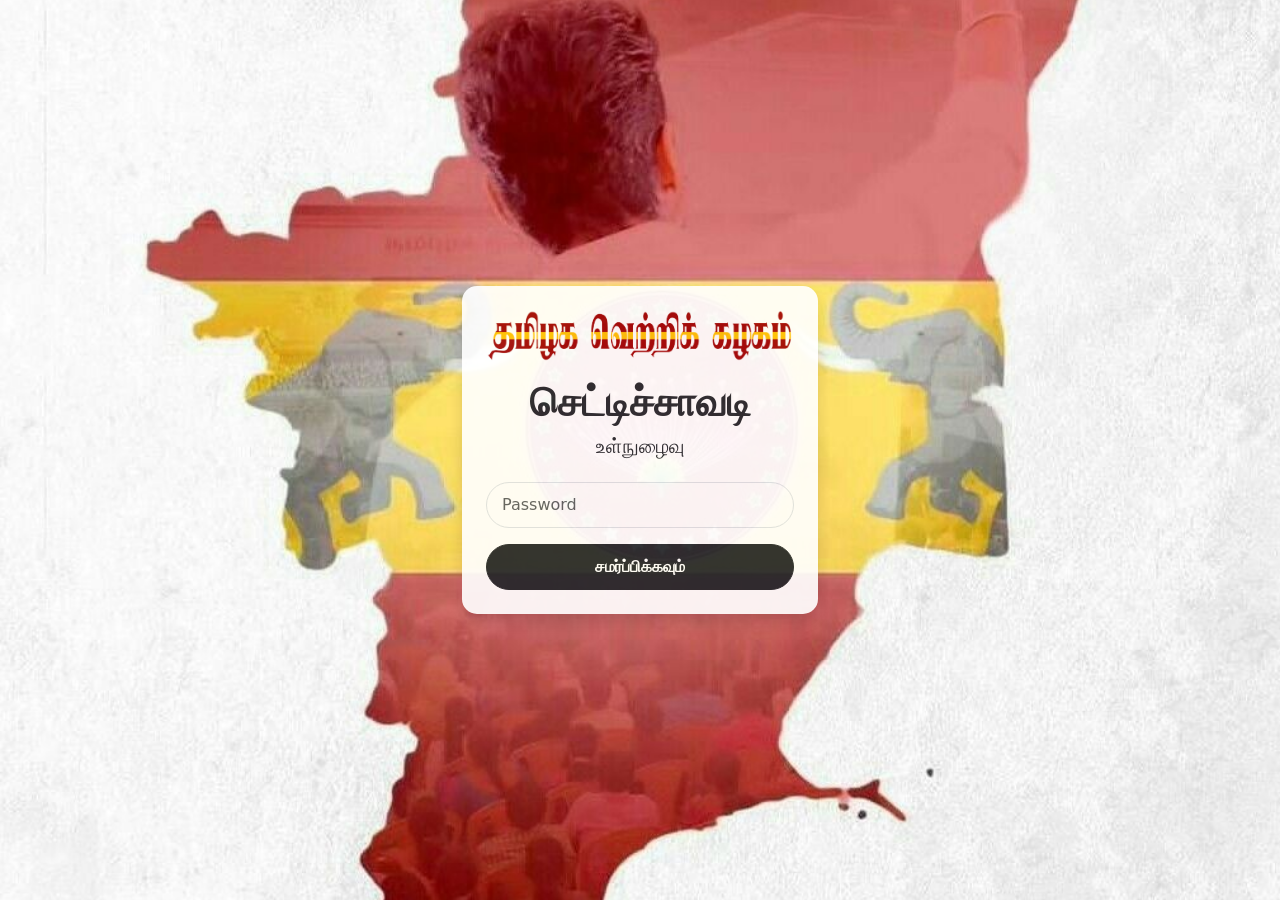
<file: assets/index.html>
<!DOCTYPE html>
<html lang="en">
<head>

<meta charset="UTF-8">
<meta name="viewport" content="width=device-width, initial-scale=1">

<title>Login</title>

<!-- Bootstrap -->
<link href="https://cdn.jsdelivr.net/npm/bootstrap@5.3.2/dist/css/bootstrap.min.css" rel="stylesheet">
<link rel="stylesheet" href="login.css">
</head>

<body class="bg-light">

<div class="container">

<div class="row vh-100 justify-content-center align-items-center">

<div class="col-lg-4 col-md-6 col-sm-10">

<div class="card shadow p-4 text-center">

<!-- Logo -->
<img src="tvk name.png" class="img-fluid mb-3">

<h1 class="fw-bold">செட்டிச்சாவடி</h1>
<h5 class="mb-4">உள்நுழைவு</h5>

<form onsubmit="return next()">

<input id="inp" type="text"
class="form-control mb-3"
placeholder="Password"
required>
<b><h6 id="par" style="color: red; padding-left: 10px;"></h6></b>
<button class="btn btn-dark w-100">
சமர்ப்பிக்கவும்
</button>

</form>

</div>

</div>

</div>

</div>

<script>
function next() {
      let a = document.getElementById("inp").value;
      if (a !== "" && a == 636008) {
        window.location.replace("main.html");
        return false;
      } else {
        document.getElementById("par").innerHTML="சரியான எண்ணை உள்ளிடவும்";
        // alert("சரியான எண்ணை உள்ளிடவும்");
        document.getElementById("inp").value="";
        return false;

      }
    }
</script>

</body>
</html>
</file>
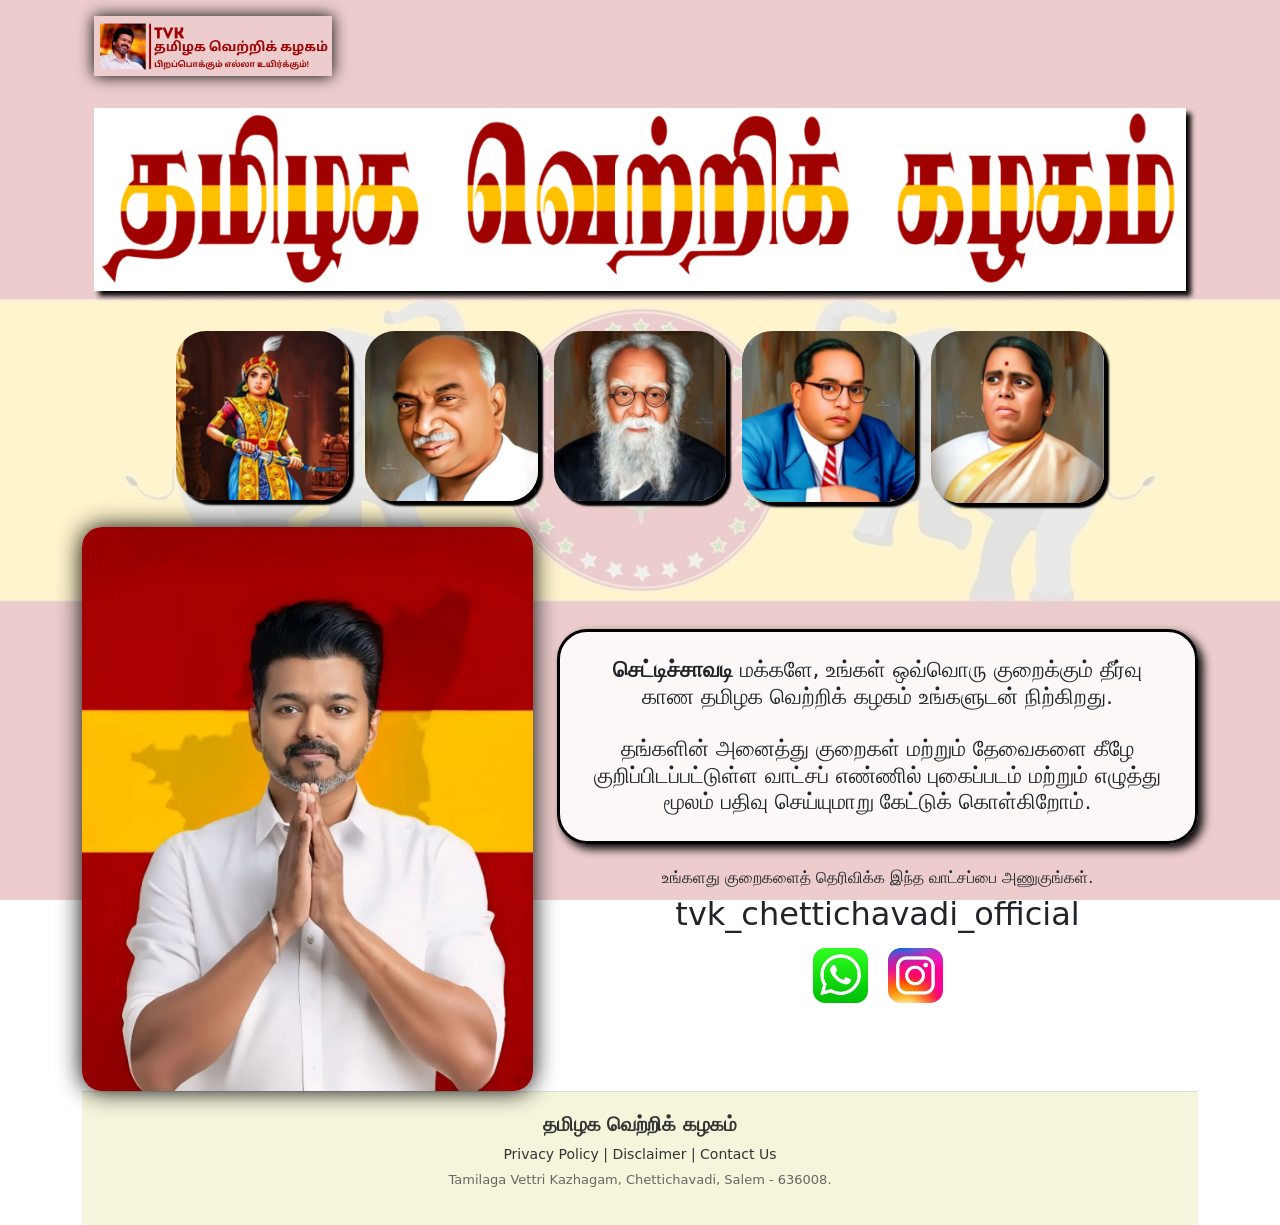
<file: assets/main.html>
<!DOCTYPE html>
<html lang="en">
<head>

<meta charset="UTF-8">
<meta name="viewport" content="width=device-width, initial-scale=1.0">

<title>TVK</title>

<link rel="stylesheet" href="tvk.css">

<link href="https://cdn.jsdelivr.net/npm/bootstrap@5.3.2/dist/css/bootstrap.min.css" rel="stylesheet">

<link href="https://unpkg.com/aos@2.3.1/dist/aos.css" rel="stylesheet">

<style>

body{
overflow-x:hidden;
}

#vjy:hover{
transform:scale(1.03);
transition-duration:0.5s;
}

</style>

</head>

<body>



<div class="container text-center">
<!-- logos -->
<div class="container-fluid">

<div class="d-flex justify-content-start align-items-center py-3">

<div data-aos="fade-right">

<img id="logo1" class="img-fluid" src="tamilaga-vettrik-kazhagam-logo1.webp" alt="logo">

</div>

</div>

</div>


<div class="container text-center my-3">
<div data-aos="zoom-in">
<img id="nam" class="img-fluid mx-auto d-block" src="tvk name.png" alt="tvk name">
</div>
</div>


<!-- leaders -->
<div class="row justify-content-center mt-4 g-3">

<div class="col-4 col-md-2" onclick="toggleText(1)" style="cursor:pointer;"><img class="leader img-fluid" src="leader 1.png"></div>
<div class="col-4 col-md-2"  onclick="toggleText(2)" style="cursor:pointer;"><img class="leader img-fluid" src="leader 2.png"></div>
<div class="col-4 col-md-2"  onclick="toggleText(3)" style="cursor:pointer;"><img class="leader img-fluid" src="leader 3.png"></div>
<div class="col-4 col-md-2"  onclick="toggleText(4)" style="cursor:pointer;"><img class="leader img-fluid" src="leader 4.png"></div>
<div class="col-4 col-md-2"  onclick="toggleText(5)" style="cursor:pointer;"><img class="leader img-fluid" src="leader 5.png"></div>

</div>


<p id="msg1" class="msg" style="padding: 15px;background-color: white;margin-top: 20px;border: 2px solid;border-radius: 20px;font-size: 16px;text-align: justify;">
  வீரமங்கை இராணி வேலுநாச்சியார் (Velu Nachiyar) பதினெட்டாம் நூற்றாண்டில் சிவகங்கைப் பகுதியின் அரசி ஆவார்.பிரித்தானியக் கிழக்கிந்தியக் கம்பனிக்கு எதிராக ஆயுதம் ஏந்திப் போராடினார். இவரே இந்தியாவில் விடுதலைக்காகப் போராடிய முதல் அரசி ஆவார்.1772-இல், ஐரோப்பியரின் படையெடுப்பால் கணவரை இழந்த வேலுநாச்சியார் நாட்டை மீட்டெடுக்க காத்திருந்தார். இந்தப் படையெடுப்பை எதிர்க்க நினைத்த வேலுநாச்சியார் விருப்பாட்சியில் தங்கி ஐதர் அலியைச் சந்தித்து உருது மொழியில் ஆங்கிலேயர் எதிர்ப்புப் பற்றி விளக்கிப் பேசினார்.
</p>
<p id="msg2" class="msg" style="padding: 15px;background-color: white;margin-top: 20px;border: 2px solid;border-radius: 20px;font-size: 16px;text-align: justify;">
  காமராசர் (Kamaraj), இந்திய விடுதலைப் போராட்ட வீரரும் அரசியல்வாதிகளில் ஒருவருமாவார்.இவர் 13 ஏப்ரல் 1954 முதல் 2 அக்டோபர் 1963 வரை ஒன்பது ஆண்டுகளுக்கும் மேலாக சென்னை மாநில முதல்வராகப் பதவி வகித்தார்.1942-இல் வெள்ளையனே வெளியேறு இயக்கத்தின் போது மூன்று ஆண்டுகள் சிறையிலிடப்பட்டார்.குழந்தைகளுக்கு இலவசக் கல்வி தந்ததோடு அவர்களுக்கு இலவச மதிய உணவுத் திட்டத்தையும் அறிமுகப்படுத்தினார். இவர் கருப்பு காந்தி, படிக்காத மேதை, பெருந்தலைவர், கர்மவீரர் என்று புகழப்படுகிறார்.
</p>
<p id="msg3" class="msg" style="padding: 15px;background-color: white;margin-top: 20px;border: 2px solid;border-radius: 20px;font-size: 16px;text-align: justify;">
  பெரியார் என்கிற ஈ.வெ.இராமசாமி (E.V.Ramasamy) சமூக சீர்திருத்தத்திற்காகவும், சாதியை அகற்றுவதற்காகவும், மூடநம்பிக்கைகளை மக்களிடமிருந்து களைவதற்காகவும், பெண் விடுதலைக்காகவும் போராடியவர்.இவருடைய சுயமரியாதை இயக்கமும், பகுத்தறிவுவாதமும் மிகவும் புகழ்பெற்றது.இவர் சாதிக் கொடுமை, தீண்டாமை, மூடநம்பிக்கை, வருணாசிரம தருமம் கடைப்பிடிக்கும் பார்ப்பனியம், பெண்களைத் தாழ்வாகக் கருதும் மனநிலை போன்றவற்றை எதிர்த்து மக்களுக்காகக் குரல் கொடுத்தார்.
</p>
<p id="msg4" class="msg" style="padding: 15px;background-color: white;margin-top: 20px;border: 2px solid;border-radius: 20px;font-size: 16px;text-align: justify;">
  பீம்ராவ் ராம்ஜி அம்பேத்கர் (Bhimrao Ramji Ambedkar) இந்தியச் சட்ட வல்லுநரும், பொருளாதார நிபுணரும், சமூக சீர்திருத்தவாதியும், அரசியல் தலைவரும் ஆவார். இவர் இந்திய விடுதலைக்குப் பின்னர் நாட்டின் முதலாவது சட்ட அமைச்சராகப் பதவியேற்று, இந்திய அரசியலமைப்பு வரைவுக் குழுவிற்குத் தலைமை தாங்கினார்.பம்பாய் பல்கலைக்கழத்தில் பட்டம் பெற்ற பிறகு, இலண்டன் பொருளாதாரப் பள்ளி, கொலம்பியா பல்கலைக்கழகம் ஆகியவற்றிலும் பொருளாதாரம் பயின்று, முறையே 1923, 1927 இல் முனைவர் பட்டங்களைப் பெற்றார்.
</p>
<p id="msg5" class="msg" style="padding: 15px;background-color: white;margin-top: 20px;border: 2px solid;border-radius: 20px;font-size: 16px;text-align: justify;">
  அஞ்சலை அம்மாள் (Anjalai Ammal), தமிழ்நாட்டைச் சேர்ந்த இந்திய விடுதலைப் போராளியும் பின்னாளைய தமிழ்நாட்டு சட்டப் பேரவை உறுப்பினரும் ஆவார்.இன்றைய கடலூர் மாவட்டம் சேத்தியாத்தோப்பிற்கு அருகிலுள்ள பெரியநற்குணம் எனும் சிற்றூரில் வேளாண்மை மற்றும் நெசவுத் தொழில் செய்து வந்த முடுக்காமூட்டில், முருகப்பா மாமுனைக்காரர் என்பவரை 1908-இல் திருமணம் செய்து கொண்டார் அஞ்சலை.அவரின் விடுதலைப் போராட்டத்திற்கு உறுதுணையாக முருகப்பாவும் கடலுரிலேயே தங்கிப் பல்வேறு போராட்டங்களில் பங்கேற்றார். பின்னர் ஒரு நாளிதழ் முகவராகவும் இருந்தார்.
</p>

<script>
function toggleText(id) {
    const allMessages = document.querySelectorAll(".msg");
    const currentMsg = document.getElementById("msg" + id);

    // close all messages first
    allMessages.forEach(msg => {
        if (msg !== currentMsg) {
            msg.style.display = "none";
        }
    });

    // toggle current message
    currentMsg.style.display =
        currentMsg.style.display === "block" ? "none" : "block";
}
</script>


<!-- main section -->
<div class="row align-items-center mt-4">

<!-- LEFT IMAGE -->
<div class="col-lg-5 text-center">

<img id="vjy" class="img-fluid" src="vijay vanakam 1.jpg">

</div>

<!-- RIGHT CONTENT -->
<div class="col-lg-7">

<h1 id="textbig">

<span id="cs">செட்டிச்சாவடி</span> மக்களே, உங்கள் ஒவ்வொரு குறைக்கும் தீர்வு காண தமிழக வெற்றிக் கழகம் உங்களுடன் நிற்கிறது.
<br><br>
தங்களின் அனைத்து குறைகள் மற்றும் தேவைகளை கீழே குறிப்பிடப்பட்டுள்ள வாட்சப் எண்ணில் புகைப்படம் மற்றும் எழுத்து மூலம் பதிவு செய்யுமாறு கேட்டுக் கொள்கிறோம்.</BR></h1>

<!-- social media UNDER TEXT -->
<div class="mt-4 social-box">


<h2 class="fs-6">உங்களது குறைகளைத் தெரிவிக்க இந்த வாட்சப்பை அணுகுங்கள்.</h2>
</a>


<h2>tvk_chettichavadi_official</h2>
</a>

<div class="social-icons text-center">

<a class="social-link whatsapp" href="https://wa.me/919363702612?text=பெயர்%20:%0Aஇடம்%20:%0A%0Aஉங்கள் புகார்களை வார்த்தைகள் அல்லது புகைப்படங்கள் அல்லது குரல் செய்தி மூலம் தெரிவிக்கவும்." target="_blank">
<img src="whatsapp logo.jpg" alt="Whatsapp">
</a>

<a class="social-link instagram" href="https://www.instagram.com/tvk_chettichavadi_official" target="_blank">
<img src="insta logo.jpg" alt="Instagram">
</a>

</div>

</div>

</div>

</div>





<footer id="foot">

<div class="container text-center">

<h5 class="footer-title">தமிழக வெற்றிக் கழகம்</h5>

<p class="footer-links">
Privacy Policy | Disclaimer | Contact Us
</p>

<p class="footer-address">
Tamilaga Vettri Kazhagam, Chettichavadi, Salem - 636008.
</p>

</div>

</footer>


<script src="https://unpkg.com/aos@2.3.1/dist/aos.js"></script>

<script>
AOS.init();
</script>

</body>
</html>
</file>
<file: assets/login.css>
/* Full page center */

body{
margin:0;
min-height:100vh;
background-image:url("tvkbg.jpg");
background-size:cover;
background-position:center;
background-repeat:no-repeat;
background-attachment:fixed;
position:relative;

}


/* Card style */
.card{
    border: none;
    border-radius: 15px;
    transition: 0.3s;
}

/* hover effect */
.card:hover{
    transform: translateY(-5px);
    box-shadow: 0 10px 30px rgba(0,0,0,0.1);
}

/* logo image */
.card img{
    max-height: 80px;
    object-fit: contain;
}

/* tamil title */
h1{
    font-weight: 700;
}

/* input box */
.form-control{
    border-radius: 30px;
    padding: 10px 15px;
  
}

/* focus effect */
.form-control:focus{
    box-shadow: none;
    border-color: black;
}

/* button style */
.btn{
    border-radius: 30px;
    padding: 10px;
    font-weight: 600;
    transition: 0.3s;
}

/* button hover */
.btn:hover{
    transform: scale(1.03);
}

/* mobile spacing */
@media(max-width:576px){

.card{
    padding:20px;
}

h1{
    font-size:28px;
}


}
.container
{
  opacity: 0.91;  
}
</file>
<file: assets/tvk.css>
*{
margin:0;
padding:0;
box-sizing:border-box;
}

/* background */


body{
margin:0;
min-height:100vh;
background-image:url("tvk flag.jpg");
background-size:cover;
background-position:center;
background-repeat:no-repeat;
background-attachment:fixed;
position:relative;
}

/* overlay for opacity effect */

body::before{
content:"";
position:fixed;
top:0;
left:0;
width:100%;
height:100%;
background-color:rgba(255,255,255,0.8); /* opacity control */
z-index:-1;
}


/* logos */

#logo1,#logo2{
height:120px;
box-shadow:0px 0px 15px black;
}

/* name image */

#nam{
max-width:700px;
box-shadow:5px 5px 5px black;
margin-bottom:20px;
}

/* main vijay image */

#vjy{
max-width:550px;
box-shadow:0px 0px 25px black;
}

/* text box */

#textbig{
border:3px solid black;
border-radius:40px;
padding:20px;
box-shadow:5px 5px 2px black;
font-size:22px;
background-color:transparent;
}
#textbig:hover
{
    background-color: white;
    transform: scale(1.03);
    transition-duration: 0.5s;
}
/* leader images */

.leader{
border-radius:30px;
box-shadow:5px 5px 2px black;
transition:0.5s;
}

.leader:hover{
transform:scale(1.1);
}

.msg{
    display: none;
}

/* main image */

#vjy{
max-width:100%;
border-radius:20px;
box-shadow:0px 0px 25px black;
transition:0.5s;
}

#vjy:hover{
transform:scale(1.03);
}

/* text box */

#textbig{
border:3px solid black;
border-radius:30px;
padding:25px;
box-shadow:5px 5px 10px black;
font-size:22px;
margin-top: 15px;
background-color:rgba(255,255,255,0.85);

}

/* social box */

.social-box{
margin-top:20px;
animation:fadeUp 1s ease;
}

/* link text */

.link-text{
text-decoration:none;
color:black;
transition:0.3s;
display:block;
}

.link-text:hover{
color:#a30000;
transform:translateX(5px);
}

/* social icons */

.social-icons{
margin-top:10px;
}

.social-icon{
height:65px;
width:65px;
border-radius:20px;
margin-right:10px;
transition:0.4s;
}

/* hover effects */

.whatsapp:hover{
transform:scale(1.15);
box-shadow:0px 0px 25px limegreen;
}

.instagram:hover{
transform:scale(1.15);
box-shadow:0px 0px 25px rgb(255,0,150);
}

/* animation */

@keyframes fadeUp{
from{
opacity:0;
transform:translateY(40px);
}
to{
opacity:1;
transform:translateY(0);
}
}


/* content image */

#cont{
max-width:400px;
box-shadow:1px 1px 20px 5px rgb(4,0,0);
}
#logo1{
max-height:60px;   /* responsive logo size */
width:auto;
}

/* footer */
#foot{
background-color:beige;
color:#333;
padding:20px 10px;
text-align:center;
border-top:1px solid #ddd;
}

.footer-title{
font-weight:bold;
margin-bottom:8px;
}

.footer-links{
font-size:14px;
margin-bottom:5px;
}

.footer-address{
font-size:13px;
color:#666;
}

/* website logo size */

#nam{
max-width:100%;
height:auto;
}

/* responsive name image */

#nam{
max-width:100%;     
height:auto;
display:block;
margin:auto;
}
#cs{
position:relative;
display:inline-block;
cursor:pointer;
font-weight:bold;   /* bold text */
}

/* underline animation */

#cs::after{
content:"";
position:absolute;
left:0;
bottom:-5px;
width:0%;
height:2px;
background-color:black;
transition:width 0.3s ease;
}

#cs:hover::after{
width:100%;
}

.social-icons{
display:flex;
justify-content:center;
gap:20px;
margin-top:15px;
}

.social-link img{
height:55px;
width:55px;
border-radius:12px;
transition:0.3s;
}

/* hover effect */

.social-link:hover img{
transform:translateY(-5px) scale(1.08);
box-shadow:0px 8px 20px rgba(0,0,0,0.3);
}

/* optional color glow */

.whatsapp:hover img{
box-shadow:0px 0px 20px limegreen;
}

.instagram:hover img{
box-shadow:0px 0px 20px deeppink;
}
</file>
